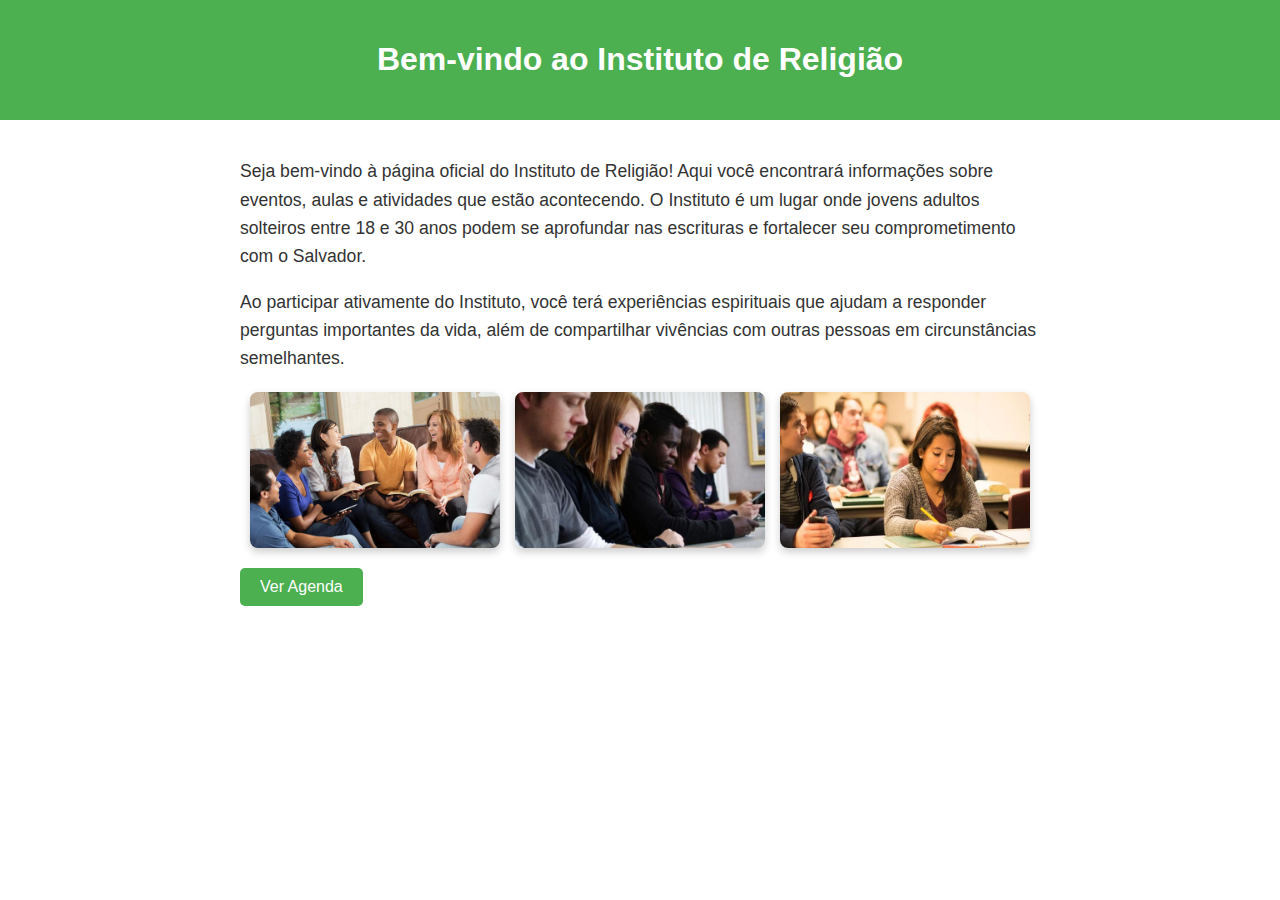
<file: index.html>
<!DOCTYPE html>
<html lang="pt-BR">
<head>
    <meta charset="UTF-8">
    <meta name="viewport" content="width=device-width, initial-scale=1.0">
    <title>Bem-vindo ao Instituto de Religião</title>
    <link rel="stylesheet" href="style.css">
</head>
<body>
    <header class="header">
        <h1>Bem-vindo ao Instituto de Religião</h1>
    </header>
   
    <main class="main-content">
        <section class="intro">
            <p>Seja bem-vindo à página oficial do Instituto de Religião! Aqui você encontrará informações sobre eventos, aulas e atividades que estão acontecendo. O Instituto é um lugar onde jovens adultos solteiros entre 18 e 30 anos podem se aprofundar nas escrituras e fortalecer seu comprometimento com o Salvador.</p>
            <p>Ao participar ativamente do Instituto, você terá experiências espirituais que ajudam a responder perguntas importantes da vida, além de compartilhar vivências com outras pessoas em circunstâncias semelhantes.</p>
        </section>
       
        <section class="images">
            <img src="imagem1.jpg" alt="Imagem de uma aula do Instituto" class="image">
            <img src="imagem2.jpg" alt="Imagem de um grupo de estudo" class="image">
            <img src="imagem3.jpg" alt="Imagem de um evento social" class="image">
        </section>
       
        <a href="agenda.html" class="view-agenda-button">Ver Agenda</a>
    </main>


    <script src="script.js"></script>
</body>
</html>
</file>
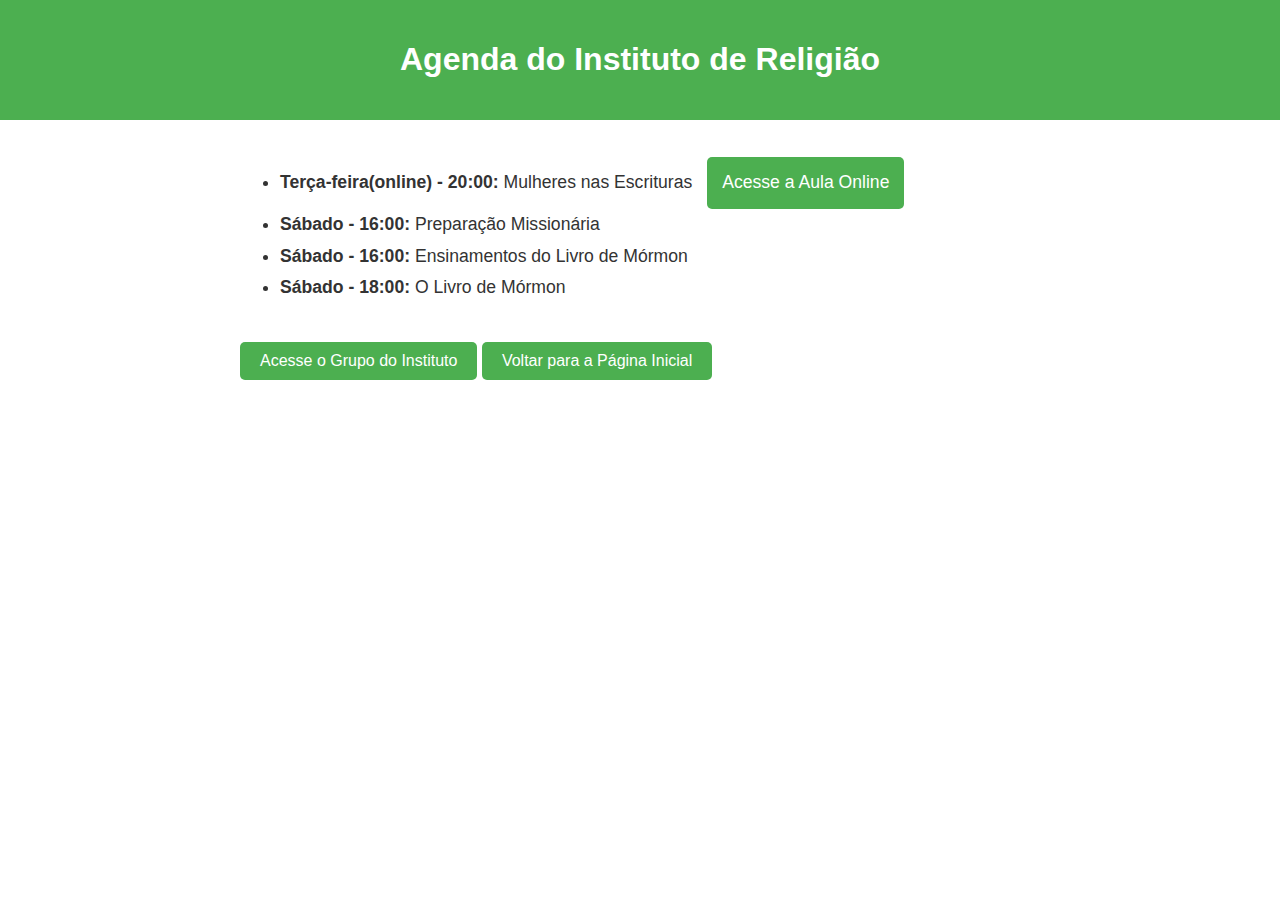
<file: agenda.html>
<!DOCTYPE html>
<html lang="pt-BR">
<head>
    <meta charset="UTF-8">
    <meta name="viewport" content="width=device-width, initial-scale=1.0">
    <title>Agenda do Instituto de Religião</title>
    <link rel="stylesheet" href="style.css">
</head>
<body>
    <header class="header">
        <h1>Agenda do Instituto de Religião</h1>
    </header>
   
    <main class="main-content">
        <ul class="agenda-list">
            <li>
                <strong>Terça-feira(online) - 20:00:</strong> Mulheres nas Escrituras
                <a href="https://zoom.us/my/institutofsa?pwd=R2tYWml3THYwRnh4dDc4T0NFeWlYQT09" target="_blank" class="online-class-button">Acesse a Aula Online</a>
            </li>
            <li><strong>Sábado - 16:00:</strong> Preparação Missionária</li>
            <li><strong>Sábado - 16:00:</strong> Ensinamentos do Livro de Mórmon</li>
            <li><strong>Sábado - 18:00:</strong> O Livro de Mórmon</li>
        </ul>
        <a href="LINK_DO_GRUPO" target="_blank" class="back-button">Acesse o Grupo do Instituto</a>
        <a href="index.html" class="back-button">Voltar para a Página Inicial</a>
    </main>


    <script src="script.js"></script>
</body>
</html>
</file>
<file: style.css>
/* Estilos gerais */
body {
    font-family: Arial, sans-serif;
    margin: 0;
    padding: 0;
    color: #333;
}

.header {
    background-color: #4CAF50;
    color: white;
    padding: 20px;
    text-align: center;
}

.main-content {
    padding: 20px;
    max-width: 800px;
    margin: 0 auto;
}

.intro p {
    font-size: 1.1em;
    line-height: 1.6;
    margin-bottom: 15px;
}

.images {
    display: flex;
    gap: 15px;
    margin-top: 20px;
    flex-wrap: wrap;
    justify-content: center;
}

.image {
    width: 100%;
    max-width: 250px;
    height: auto;
    border-radius: 8px;
    box-shadow: 0 4px 8px rgba(0, 0, 0, 0.2);
}

.view-agenda-button, .back-button {
    display: inline-block;
    background-color: #4CAF50;
    color: white;
    text-decoration: none;
    padding: 10px 20px;
    margin-top: 20px;
    font-size: 1em;
    border-radius: 5px;
    text-align: center;
}

.view-agenda-button:hover, .back-button:hover {
    background-color: #45a049;
}

.agenda-list {
    font-size: 1.1em;
    line-height: 1.8;
}

/* Estilo do botão para a aula online */
.online-class-button {
    display: inline-block;
    background-color: #4CAF50; /* Cor verde padrão */
    color: white;
    text-decoration: none;
    padding: 10px 15px;
    border-radius: 5px;
    text-align: center;
    margin-left: 10px; /* Espaçamento à esquerda */
    transition: background-color 0.3s; /* Transição suave para a cor do fundo */
}

.online-class-button:hover {
    background-color: #45a049; /* Cor ao passar o mouse */
}
</file>
